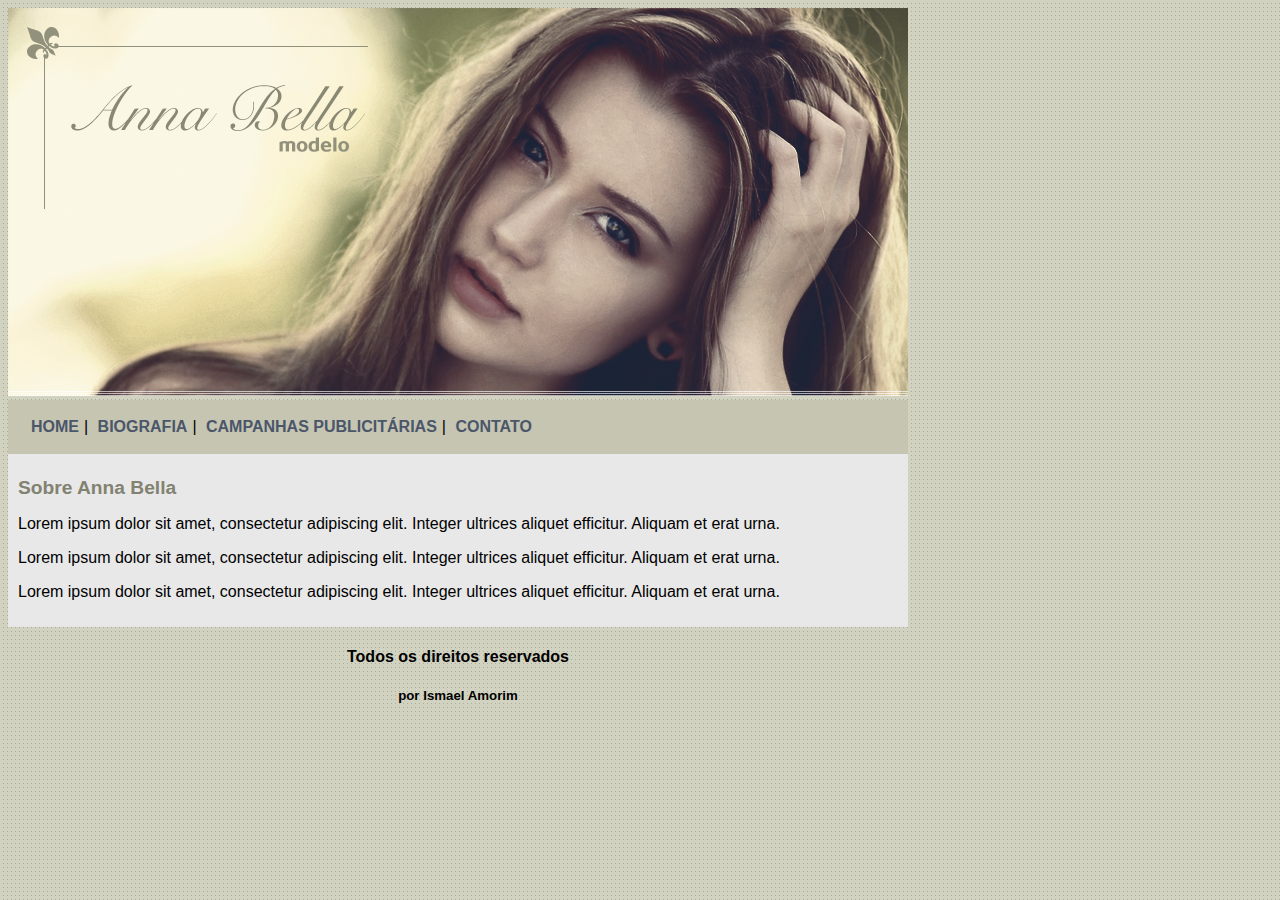
<file: index.html>
<!DOCTYPE html>
<html>
   <head>
      <title>Anna Bella Oficial</title>
      <meta charset="utf-8">
      <link rel="stylesheet" type="text/css" href="estilo.css">
   </head>
   <body>
      <div id="principal">
         <img src="imagens/capa.png">
         <div id="menu">
            <a href="index.html">HOME</a>| 
            <a href="biografia.html">BIOGRAFIA</a>| 
            <a href="campanhas.html">CAMPANHAS PUBLICITÁRIAS</a>| 
            <a href="contato.html">CONTATO</a> 

         </div>
         <div id="conteudo">
               <h1>Sobre Anna Bella</h1> <!--inicio do conteudo-->
                   <p> 
                  Lorem ipsum dolor sit amet, consectetur adipiscing elit. Integer ultrices aliquet efficitur. Aliquam et erat urna.
                   </p>
               
                   <p>
                  Lorem ipsum dolor sit amet, consectetur adipiscing elit. Integer ultrices aliquet efficitur. Aliquam et erat urna.
                   </p>
   
                   <p>
                  Lorem ipsum dolor sit amet, consectetur adipiscing elit. Integer ultrices aliquet efficitur. Aliquam et erat urna.
                   </p>
         </div> <!--fim do conteudo -->

         <div id="rodape">
               <h4>Todos os direitos reservados</h4>
               <h5>por Ismael Amorim</h5>
            </p>

         </div>



      </div>
   </body>
</html>
</file>
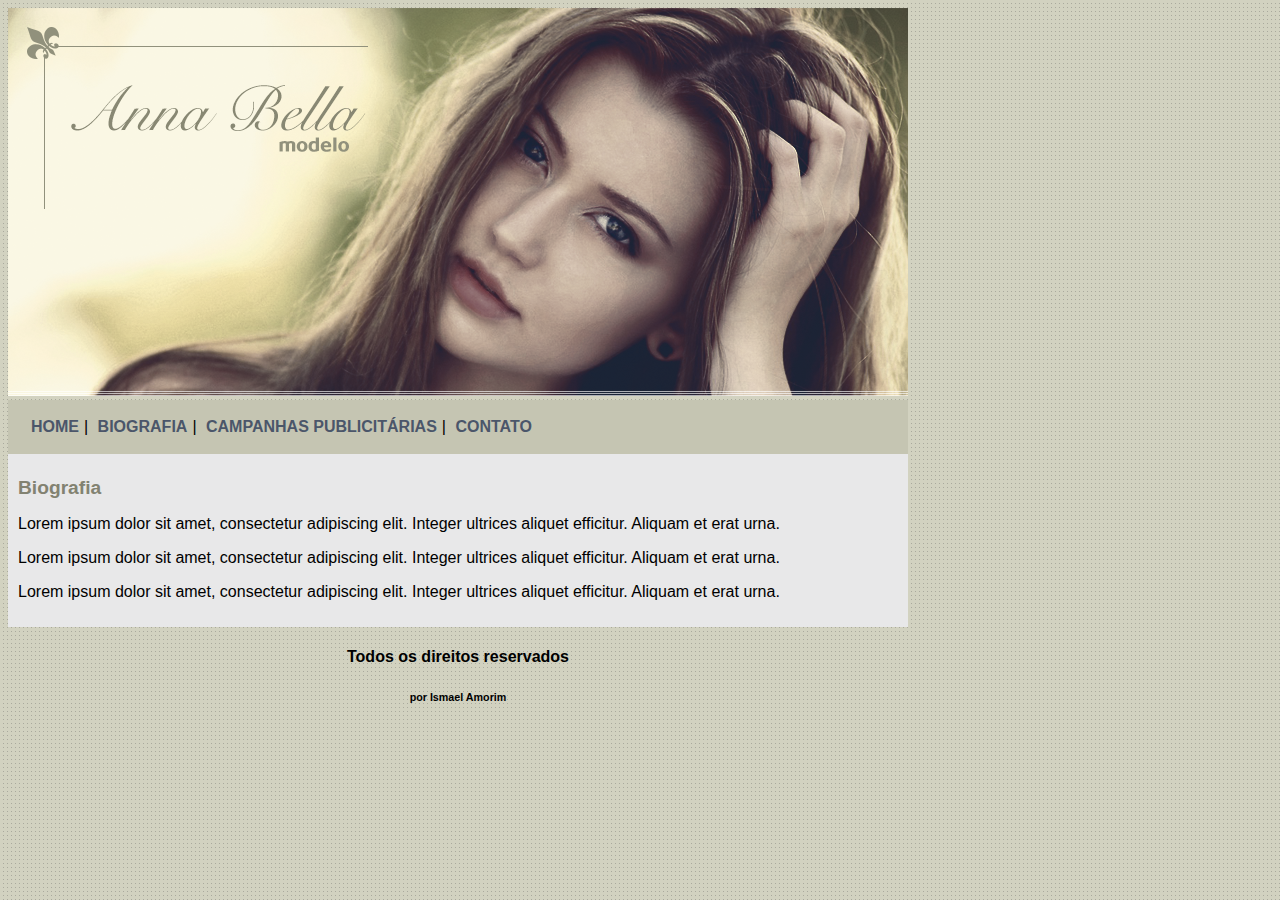
<file: biografia.html>
<!DOCTYPE html>
<html>
   <head>
      <title>Anna Bella Biografia</title>
      <meta charset="utf-8">
      <link rel="stylesheet" type="text/css" href="estilo.css">
   </head>
   <body>
      <div id="principal">
         <img src="imagens/capa.png">
         <div id="menu">
            <a href="index.html">HOME</a>| 
            <a href="biografia.html">BIOGRAFIA</a>| 
            <a href="campanhas.html">CAMPANHAS PUBLICITÁRIAS</a>| 
            <a href="contato.html">CONTATO</a> 

         </div>
         <div id="conteudo">
               <h1>Biografia</h1> <!--inicio do conteudo-->
               <p> 
               Lorem ipsum dolor sit amet, consectetur adipiscing elit. Integer ultrices aliquet efficitur. Aliquam et erat urna.
                </p>

                <p>
               Lorem ipsum dolor sit amet, consectetur adipiscing elit. Integer ultrices aliquet efficitur. Aliquam et erat urna.
                </p>

                <p>
               Lorem ipsum dolor sit amet, consectetur adipiscing elit. Integer ultrices aliquet efficitur. Aliquam et erat urna.
                </p>

         </div> <!--fim do conteudo -->

         <div id="rodape">
               <h4>Todos os direitos reservados</h4>
               <h6>por Ismael Amorim</h6>
            </p>

         </div>



      </div>
   </body>
</html>
</file>
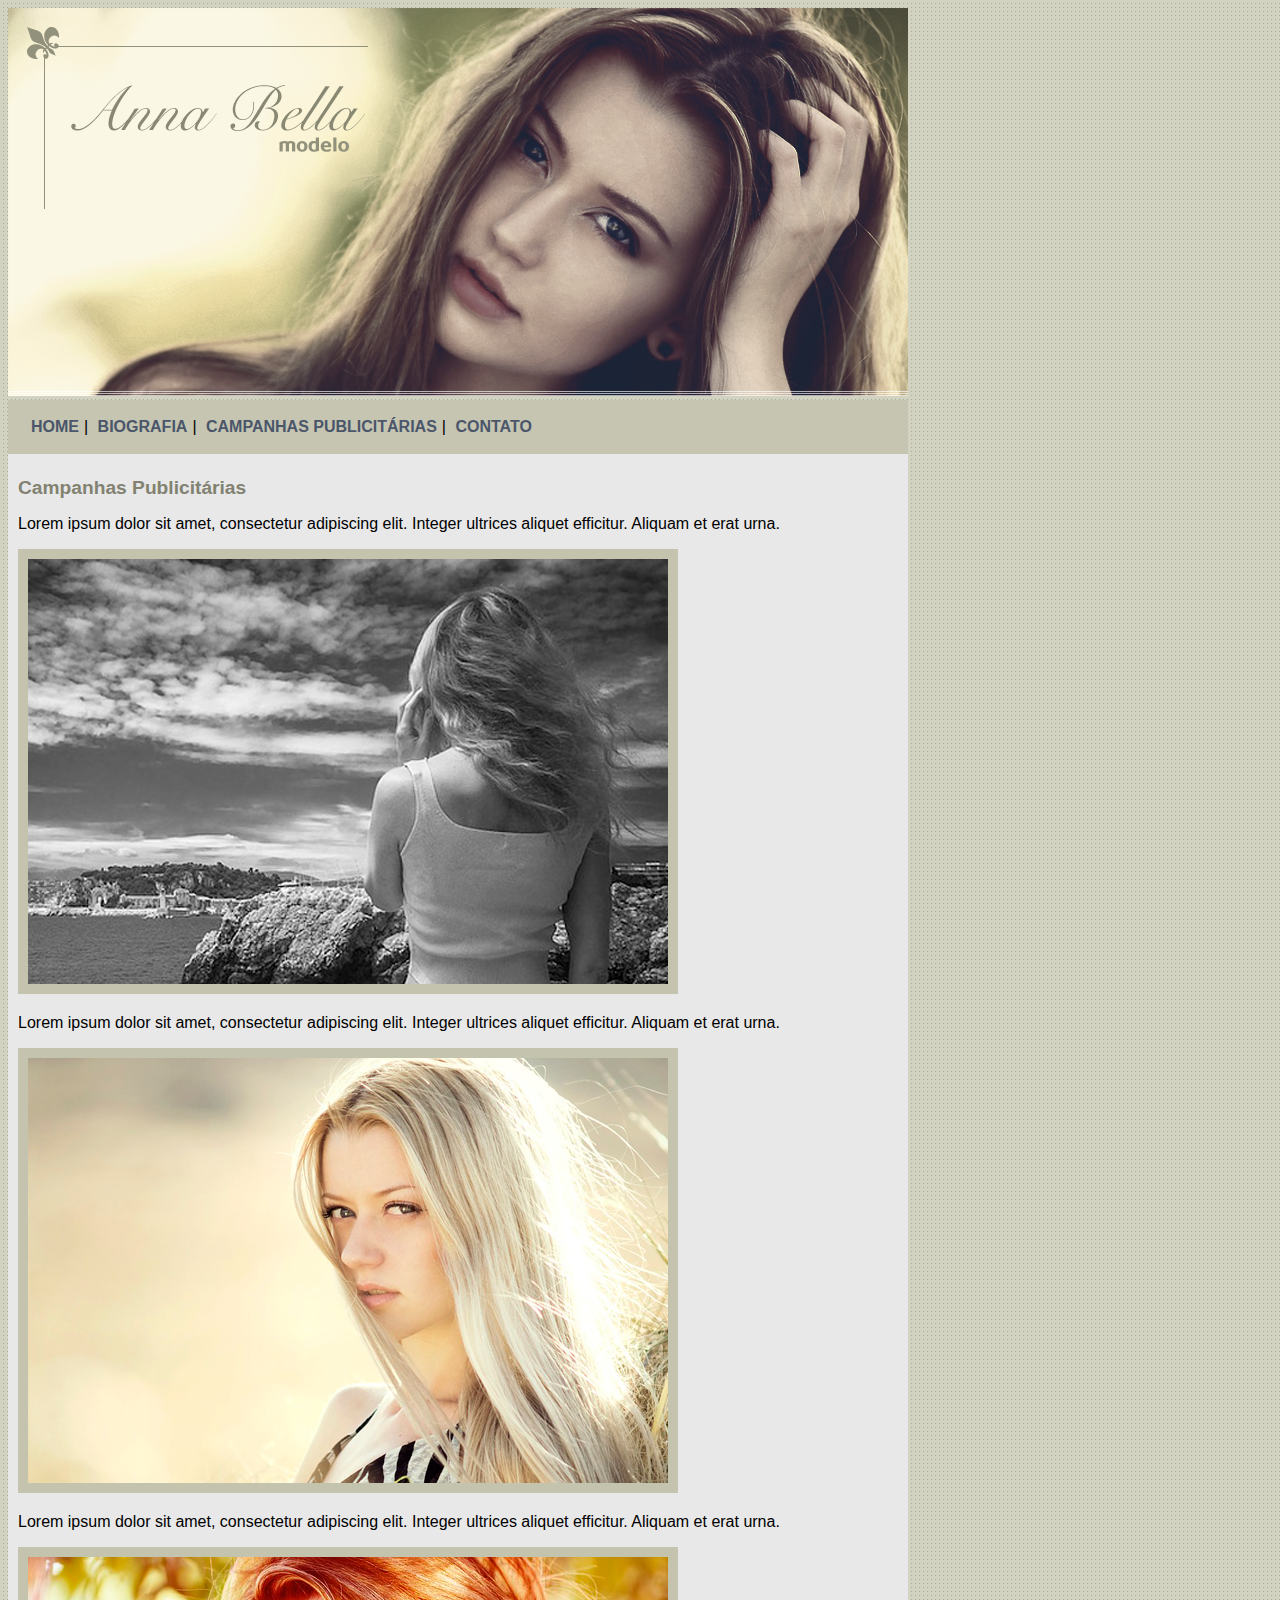
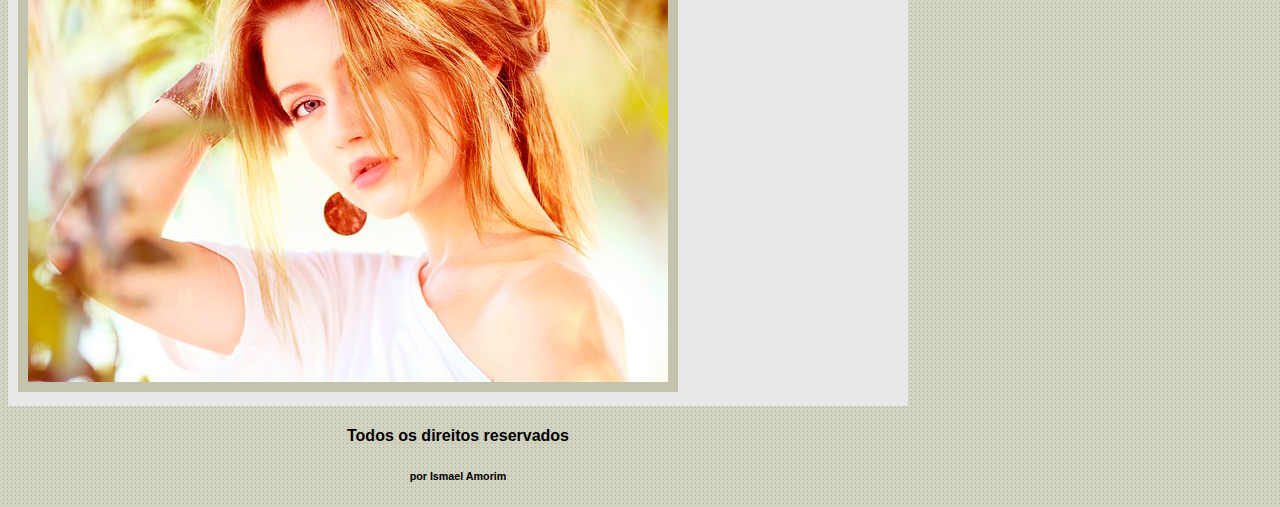
<file: campanhas.html>
<!DOCTYPE html>
<html>
   <head>
      <title>Anna Bella Campanhas</title>
      <meta charset="utf-8">
      <link rel="stylesheet" type="text/css" href="estilo.css">
   </head>
   <body>
      <div id="principal">
         <img src="imagens/capa.png">
         <div id="menu">
            <a href="index.html">HOME</a>| 
            <a href="biografia.html">BIOGRAFIA</a>| 
            <a href="campanhas.html">CAMPANHAS PUBLICITÁRIAS</a>| 
            <a href="contato.html">CONTATO</a> 

         </div>
         <div id="conteudo">
               <h1>Campanhas Publicitárias</h1> <!--inicio do conteudo-->
                  <p> 
                  Lorem ipsum dolor sit amet, consectetur adipiscing elit. Integer ultrices aliquet efficitur. Aliquam et erat urna.
                   </p>
                           
                   <img src="imagens/foto1.png" class="img-campanha">
                
                   <p>
                  Lorem ipsum dolor sit amet, consectetur adipiscing elit. Integer ultrices aliquet efficitur. Aliquam et erat urna.
                   </p>
   
                   <img src="imagens/foto2.png" class="img-campanha">
                   <p>
                  Lorem ipsum dolor sit amet, consectetur adipiscing elit. Integer ultrices aliquet efficitur. Aliquam et erat urna.
                   </p>

                   <img src="imagens/foto3.png" class="img-campanha">

         </div> <!--fim do conteudo -->

         <div id="rodape">
               <h4>Todos os direitos reservados</h4>
               <h6>por Ismael Amorim</h6>
            </p>

         </div>



      </div>
   </body>
</html>
</file>
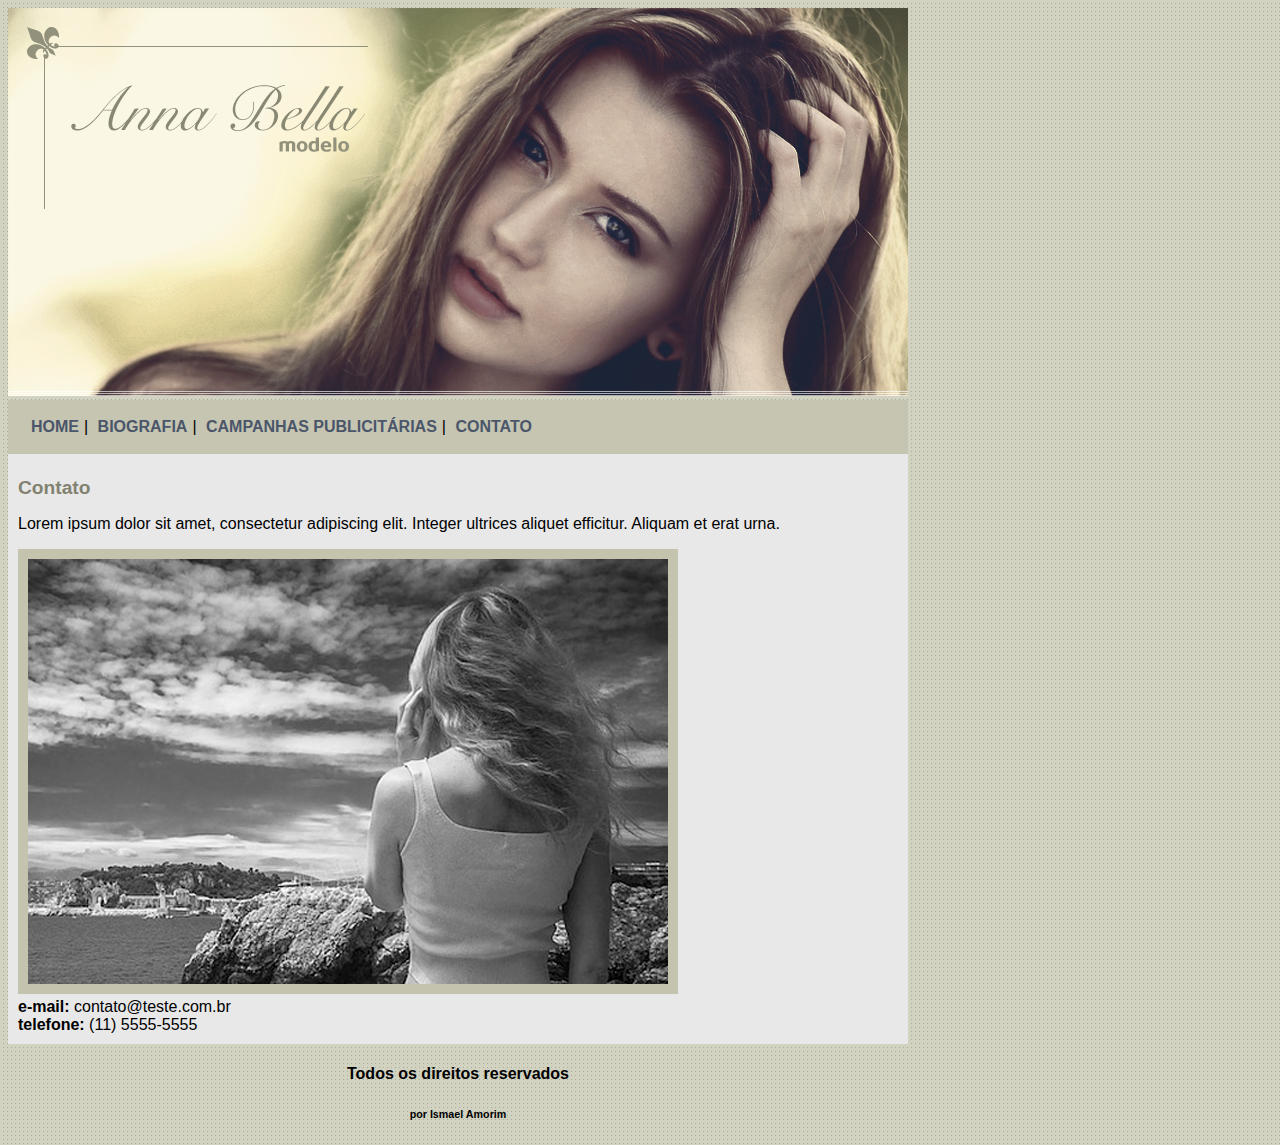
<file: contato.html>
<!DOCTYPE html>
<html>
   <head>
      <title>Anna Bella Contato</title>
      <meta charset="utf-8">
      <link rel="stylesheet" type="text/css" href="estilo.css">
   </head>
   <body>
      <div id="principal">
         <img src="imagens/capa.png">
         <div id="menu">
            <a href="index.html">HOME</a>| 
            <a href="biografia.html">BIOGRAFIA</a>| 
            <a href="campanhas.html">CAMPANHAS PUBLICITÁRIAS</a>| 
            <a href="contato.html">CONTATO</a> 

         </div>
         <div id="conteudo">
               <h1>Contato</h1> <!--inicio do conteudo-->
               <p> 
                  Lorem ipsum dolor sit amet, consectetur adipiscing elit. Integer ultrices aliquet efficitur. Aliquam et erat urna.
                   </p>
                   <img src="imagens/foto1.png" class="img-campanha">

                   <div>
                     <strong>e-mail:</strong> contato@teste.com.br<br>
                     <strong>telefone:</strong> (11) 5555-5555  
                   </div>

         </div> <!--fim do conteudo -->

         <div id="rodape">
               <h4>Todos os direitos reservados</h4>
               <h6>por Ismael Amorim</h6>
            </p>

         </div>



      </div>
   </body>
</html>
</file>
<file: estilo.css>
body {
	background: #d2d2d2c1 url('imagens/fundo.png');
	font: 16px Arial, helvetica, sans-serif;
}

#principal {
	width: 900px;
}

#conteudo {
	background:#e8e8e9;
	padding: 10px;
}

#menu{
	background:#c5c5b2 ;
	padding: 18px;
}

#rodape{
	text-align: center;
}
.img-campanha{
	border: 10px solid #c3c3ae;
}
a {
	color: #4b566a;
	text-decoration: none;
	font-weight: bold;
	padding: 5px;
}

h1{
	color: #828271;
	font-size: 1.2em;
}
</file>
